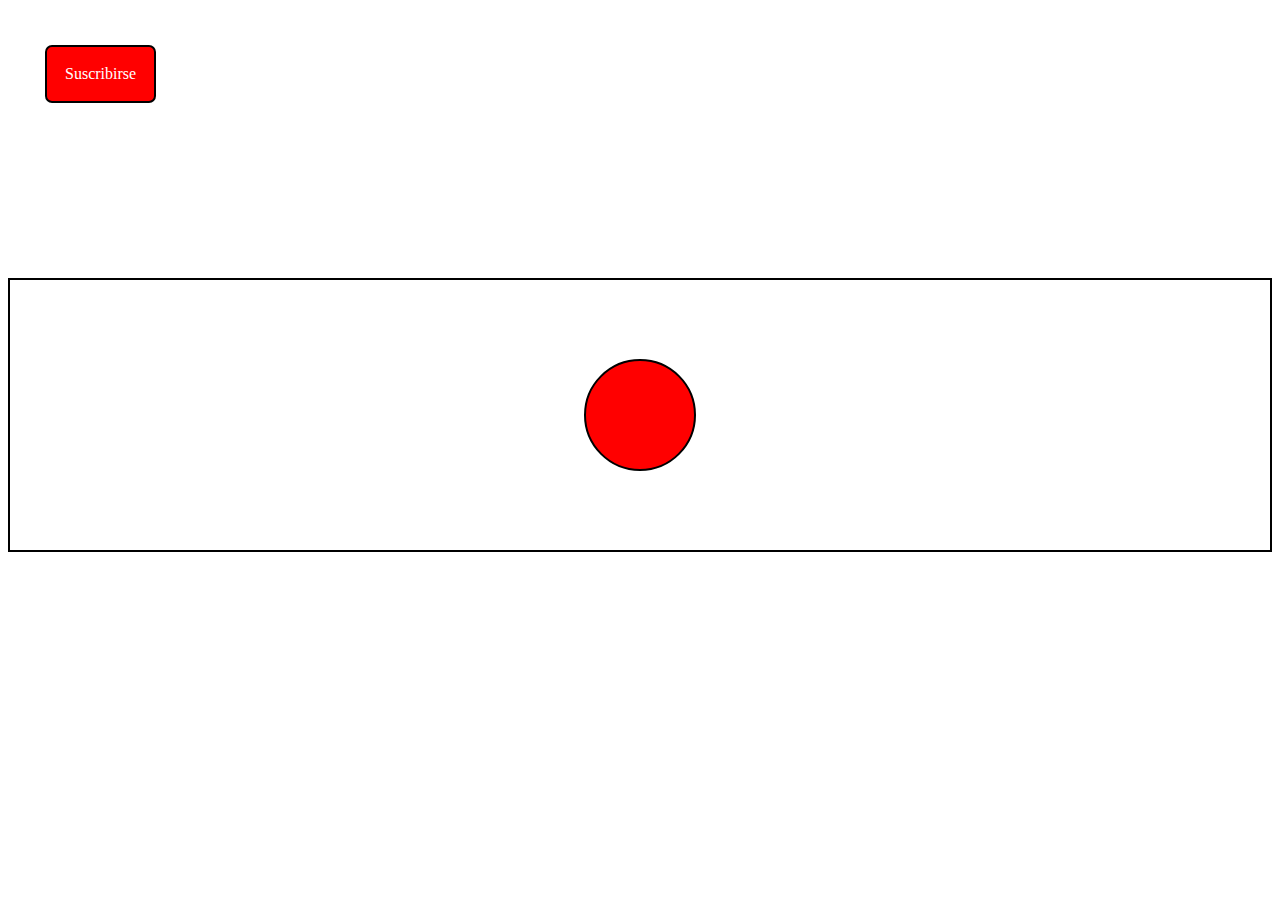
<file: index.html>
<!DOCTYPE html>
<html lang="en">
<head>
    <meta charset="UTF-8">
    <meta name="viewport" content="width=device-width, initial-scale=1.0">
    <title>Document</title>
    <link rel="stylesheet" href="styles/style.css">
   
</head>
<body>
    
    <div class="container1">
    <div class="saludo">Gracias!</div>
    <div class="btn1">Suscribirse</div>
   </div>

   <div class="container2">
    <div class="ball">
        <div class="bola1"></div>
    </div>
   </div>
      
</body>
</html>
</file>
<file: styles/style.css>
.container1{
    display: flex;
    justify-content: center;
    align-items: center;
    
}

.saludo{
    position: absolute;
    top: 5vh;
    left: 5vh;
    font-size: 2vh;

}

.btn1{
    
    position: absolute;
    top: 5vh;
    left: 5vh;
    border: 2px solid black;
    border-radius: 7px;
    padding: 2vh;
    background-color: red;
    color: white;
    z-index: 2;
    animation: 2s saludo alternate infinite ;
    transition: 
        transform 1s ease-in-out 200ms,
        box-shadow 1s ease-in-out 200ms;
    
   
    
}

/*@keyframes saludo{
    from{
        transform: translateX(0px);
    }
    50%{
        box-shadow: 5px 5px 5px red;
    }
    to{
        transform: translateX(100px);
    }
}*/

.btn1:hover{
    transform: translateX(12vh);
    box-shadow: 5px 5px 5px red;
   
}

.container2{
    border: 2px solid black;
    height: 30vh;
    position: relative;
    top: 30vh;  
    display: flex;
    justify-content: center;
    align-items: center; 
    
    
    
}

.ball{
    display: flex;
    align-items: center;
    
    height: 25vh;
    animation: rotacionDer 2.5s ease-in-out alternate infinite;
    
}

.ball .bola1{
    border: 2px solid black;
    border-radius: 50%;
    width: 12vh;
    height: 12vh;
    background-color: red;
    animation: bolaMovimiento 0.5s ease-in-out alternate infinite;
    
    
    
    
}

@keyframes bolaMovimiento{
    from{
        transform: translateY(-5vh);
    }
    50%{
        box-shadow: 5px 5px 5px blue;
    }
    to{
        transform: translateY(5vh);
    }
}

@keyframes rotacionDer{
    from{
        transform: translateX(-80vh);
    }
    
    to{
        transform: translateX(80vh);
    }
}
</file>
